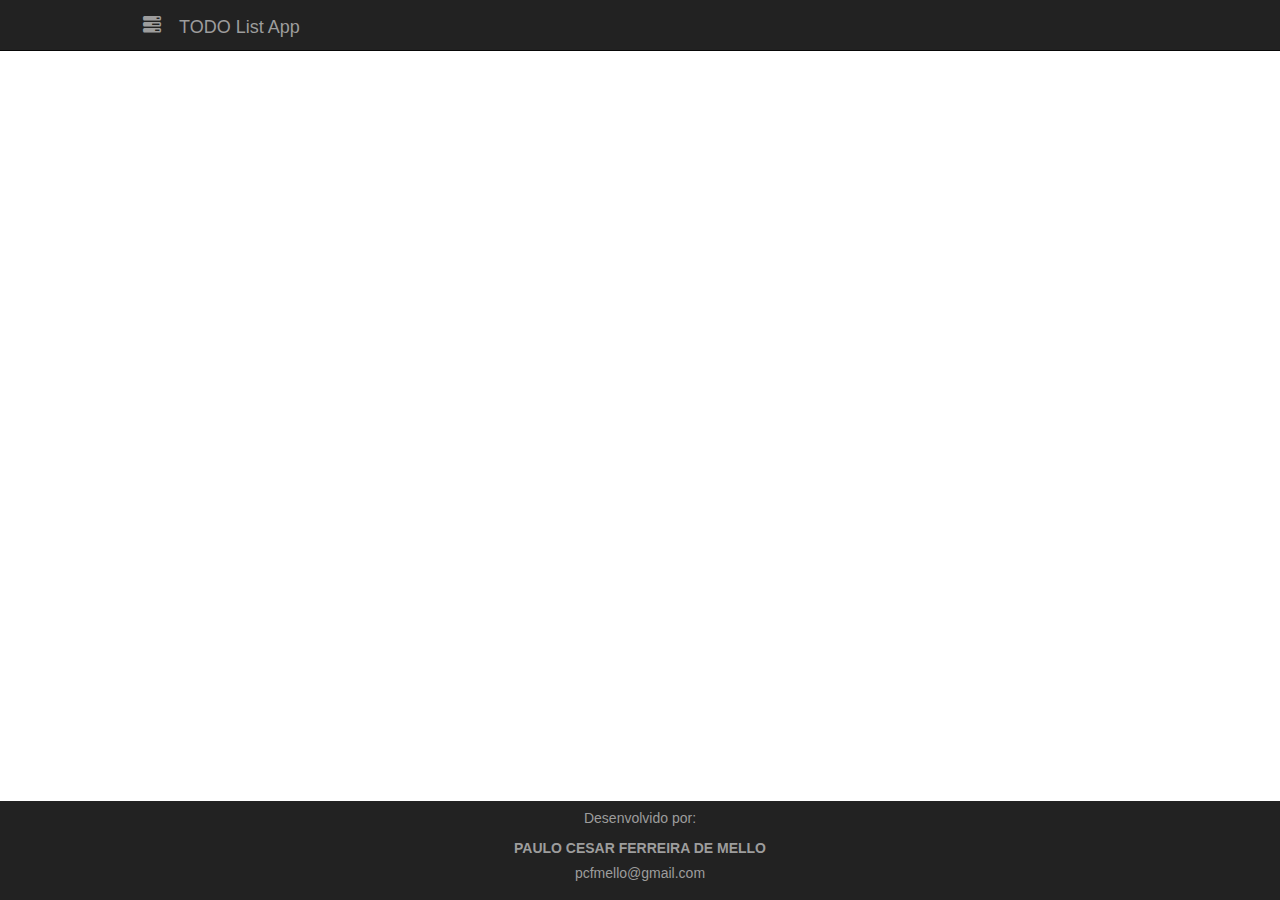
<file: target/classes/index.html>
<!DOCTYPE html>
<html lang="pt-BR" ng-app="todoListApp">
    <head>
        <meta charset="utf-8">
   
        
        <meta http-equiv="X-UA-Compatible" content="IE=edge">
        <meta name="viewport" content="width=device-width, initial-scale=1">
      
        <!-- The above 3 meta tags *must* come first in the head; any other head content must come *after* these tags -->
        <title>TODO List Application</title>

        <!-- Bootstrap -->
        <link href="lib/bootstrap/css/bootstrap.min.css" rel="stylesheet">        
        
        <!-- CSS da aplicação -->
        <link href="css/app.css" rel="stylesheet">  

        <!-- HTML5 shim and Respond.js for IE8 support of HTML5 elements and media queries -->
        <!-- WARNING: Respond.js doesn't work if you view the page via file:// -->
        <!--[if lt IE 9]>
            <script src="https://oss.maxcdn.com/html5shiv/3.7.2/html5shiv.min.js"></script>
            <script src="https://oss.maxcdn.com/respond/1.4.2/respond.min.js"></script>
        <![endif]-->           
        
        <!-- AngularJS Modules -->
        <script src="lib/angularjs/angular.min.js"></script>        
        <script src="lib/angularjs/angular-route.min.js"></script>
        
        <!-- Arquivo js principal da aplicação -->
        <script src="js/app.js"></script>         
        
        <!-- Services -->
        <script src="js/services/TarefasService.js"></script>
        
        <!-- Controllers -->
        <script src="js/controllers/tarefas/ListaTarefasCtrl.js"></script>
        <script src="js/controllers/tarefas/NovaTarefaCtrl.js"></script>
        <script src="js/controllers/tarefas/ShowTarefaCtrl.js"></script>
        <script src="js/controllers/tarefas/EditarTarefaCtrl.js"></script>
        
        <!-- Routes -->
        <script src="js/config/routeConfig.js"></script>
        
        <!-- Configuração constante -->
        <script src="js/config/configValue.js"></script>
        
        <!--  Diretivas -->
        <script src="js/diretivas/alertMsg.js"></script>
      
    </head>
    <body>
        <header class="cabecalho">
            <!-- INSERIR UM CABEÇALHO -->
            <nav class="navbar navbar-inverse navbar-static-top">
                <div class="container-fluid conteudo-principal">
                    <!-- Brand and toggle get grouped for better mobile display -->
                    <div class="navbar-header">                      
                      <a class="navbar-brand" href="index.html"><span class="glyphicon glyphicon-tasks icone-titulo" aria-hidden="true"></span>TODO List App</a>
                    </div>

                    <!-- Collect the nav links, forms, and other content for toggling -->
                    <!-- 
                    <div class="collapse navbar-collapse" id="bs-example-navbar-collapse-1">
                     
                      <ul class="nav navbar-nav navbar-right">
                        <li><a href="#">Link</a></li>
                        <li class="dropdown">
                          <a href="#" class="dropdown-toggle" data-toggle="dropdown" role="button" aria-haspopup="true" aria-expanded="false">Dropdown <span class="caret"></span></a>
                          <ul class="dropdown-menu">
                            <li><a href="#">Action</a></li>
                            <li><a href="#">Another action</a></li>
                            <li><a href="#">Something else here</a></li>
                            <li role="separator" class="divider"></li>
                            <li><a href="#">Separated link</a></li>
                          </ul>
                        </li>
                      </ul>
                    </div><!-- /.navbar-collapse -->
                 <!--  </div> --><!-- /.container-fluid -->                    
            </nav>
        </header>
        
        <main class="content conteudo-principal conteudo-central">
            <div ng-view></div>
        </main>
        
        <footer class="footer text-center rodape">
        	<p>Desenvolvido por:</p>
        	<label>PAULO CESAR FERREIRA DE MELLO</label>
        	<p>pcfmello@gmail.com</p>
        </footer>
        
      
        <!-- jQuery (necessary for Bootstrap's JavaScript plugins) -->
        <script src="lib/jquery/jquery-1.12.3.min.js"></script>
      
        <!-- Include all compiled plugins (below), or include individual files as needed -->
        <script src="lib/bootstrap/js/bootstrap.min.js"></script>
             
        <!-- Bootstrap UI AngularJS Team -->
        <script src="lib/bootstrap-ui-angularjs/ui-bootstrap-tpls-1.3.2.min.js"></script>
      
    </body>
</html>
</file>
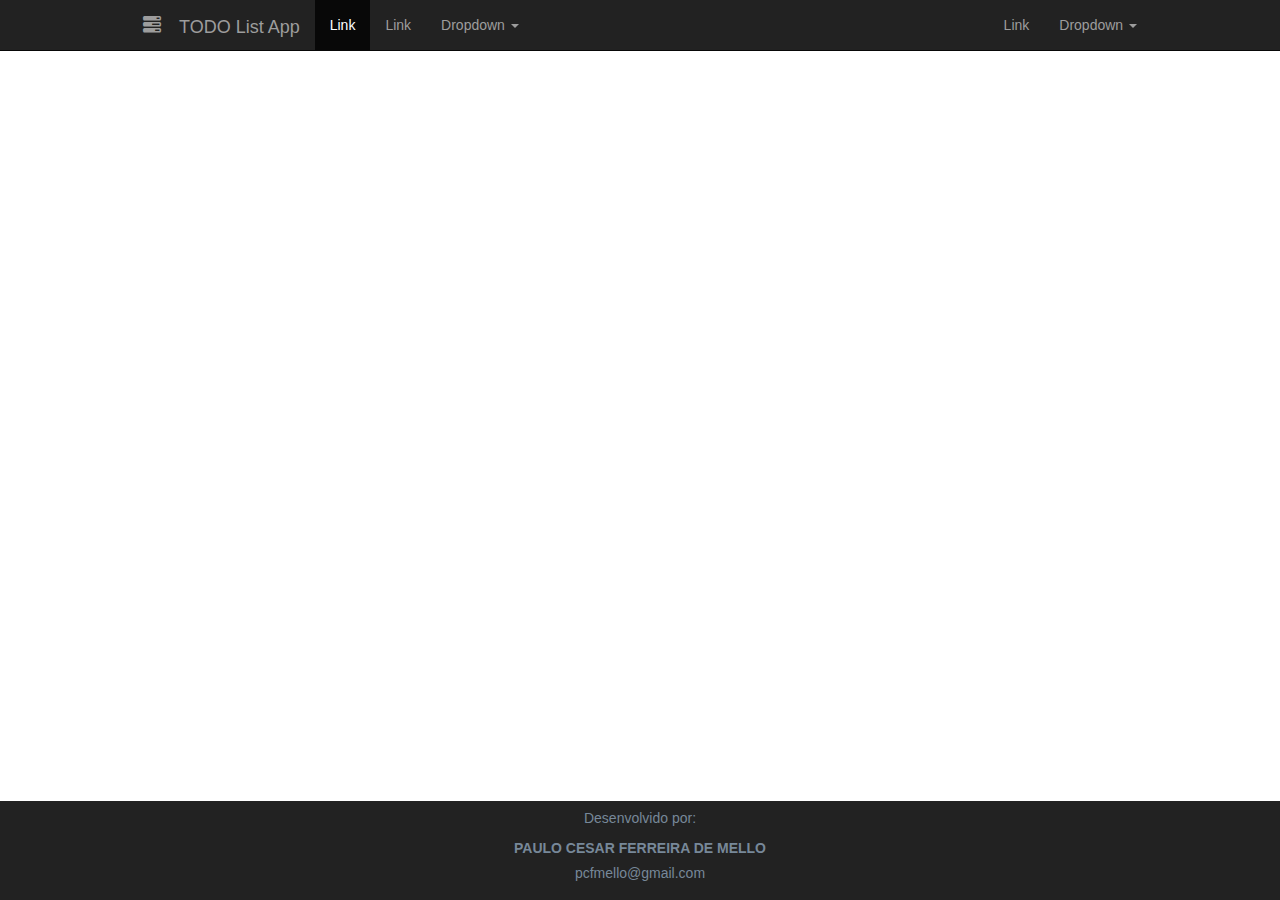
<file: target/todo-list-app-0.0.1-SNAPSHOT/index.html>
<!DOCTYPE html>
<html lang="pt-BR" ng-app="todoListApp">
    <head>
        <meta charset="utf-8">
        <meta http-equiv="X-UA-Compatible" content="IE=edge">
        <meta name="viewport" content="width=device-width, initial-scale=1">
      
        <!-- The above 3 meta tags *must* come first in the head; any other head content must come *after* these tags -->
        <title>TODO List Application</title>

        <!-- Bootstrap -->
        <link href="lib/bootstrap/css/bootstrap.min.css" rel="stylesheet">        
        
        <!-- CSS da aplicação -->
        <link href="css/app.css" rel="stylesheet">  

        <!-- HTML5 shim and Respond.js for IE8 support of HTML5 elements and media queries -->
        <!-- WARNING: Respond.js doesn't work if you view the page via file:// -->
        <!--[if lt IE 9]>
            <script src="https://oss.maxcdn.com/html5shiv/3.7.2/html5shiv.min.js"></script>
            <script src="https://oss.maxcdn.com/respond/1.4.2/respond.min.js"></script>
        <![endif]-->           
        
        <!-- AngularJS Modules -->
        <script src="lib/angularjs/angular.min.js"></script>        
        <script src="lib/angularjs/angular-route.min.js"></script>
        
        <!-- Arquivo js principal da aplicação -->
        <script src="js/app.js"></script>         
        
        <!-- Services -->
        <script src="js/services/TarefasService.js"></script>
        
        <!-- Controllers -->
        <script src="js/controllers/tarefas/ListaTarefasCtrl.js"></script>
        <script src="js/controllers/tarefas/NovaTarefaCtrl.js"></script>
        <script src="js/controllers/tarefas/ShowTarefaCtrl.js"></script>
        <script src="js/controllers/tarefas/EditarTarefaCtrl.js"></script>
        
        <!-- Routes -->
        <script src="js/config/routeConfig.js"></script>
        
        <!-- Configuração constante -->
        <script src="js/config/configValue.js"></script>
      
    </head>
    <body>
        <header class="cabecalho">
            <!-- INSERIR UM CABEÇALHO -->
            <nav class="navbar navbar-inverse navbar-static-top">
                <div class="container-fluid conteudo-principal">
                    <!-- Brand and toggle get grouped for better mobile display -->
                    <div class="navbar-header">                      
                      <a class="navbar-brand" href="index.html"><span class="glyphicon glyphicon-tasks icone-titulo" aria-hidden="true"></span>TODO List App</a>
                    </div>

                    <!-- Collect the nav links, forms, and other content for toggling -->
                    <div class="collapse navbar-collapse" id="bs-example-navbar-collapse-1">
                      <ul class="nav navbar-nav">
                        <li class="active"><a href="#">Link <span class="sr-only">(current)</span></a></li>
                        <li><a href="#">Link</a></li>
                        <li class="dropdown">
                          <a href="#" class="dropdown-toggle" data-toggle="dropdown" role="button" aria-haspopup="true" aria-expanded="false">Dropdown <span class="caret"></span></a>
                          <ul class="dropdown-menu">
                            <li><a href="#">Action</a></li>
                            <li><a href="#">Another action</a></li>
                            <li><a href="#">Something else here</a></li>
                            <li role="separator" class="divider"></li>
                            <li><a href="#">Separated link</a></li>
                            <li role="separator" class="divider"></li>
                            <li><a href="#">One more separated link</a></li>
                          </ul>
                        </li>
                      </ul>
                      <!-- <form class="navbar-form navbar-left" role="search">
                        <div class="form-group">
                          <input type="text" class="form-control" placeholder="Search">
                        </div>
                        <button type="submit" class="btn btn-default">Submit</button>
                      </form> -->
                      <ul class="nav navbar-nav navbar-right">
                        <li><a href="#">Link</a></li>
                        <li class="dropdown">
                          <a href="#" class="dropdown-toggle" data-toggle="dropdown" role="button" aria-haspopup="true" aria-expanded="false">Dropdown <span class="caret"></span></a>
                          <ul class="dropdown-menu">
                            <li><a href="#">Action</a></li>
                            <li><a href="#">Another action</a></li>
                            <li><a href="#">Something else here</a></li>
                            <li role="separator" class="divider"></li>
                            <li><a href="#">Separated link</a></li>
                          </ul>
                        </li>
                      </ul>
                    </div><!-- /.navbar-collapse -->
                  </div><!-- /.container-fluid -->
            </nav>
        </header>
        
        <main class="content conteudo-principal conteudo-central">
            <div ng-view></div>
        </main>
        
        <footer class="footer text-center rodape">
        	<p>Desenvolvido por:</p>
        	<label>PAULO CESAR FERREIRA DE MELLO</label>
        	<p>pcfmello@gmail.com</p>
        </footer>
        
      
        <!-- jQuery (necessary for Bootstrap's JavaScript plugins) -->
        <script src="lib/jquery/jquery-1.12.3.min.js"></script>
      
        <!-- Include all compiled plugins (below), or include individual files as needed -->
        <script src="lib/bootstrap/js/bootstrap.min.js"></script>
             
        <!-- Bootstrap UI AngularJS Team -->
        <script src="lib/bootstrap-ui-angularjs/ui-bootstrap-tpls-1.3.2.min.js"></script>
      
    </body>
</html>
</file>
<file: target/classes/css/app.css>
.conteudo-principal {    
    margin: 0 10%;
}

.conteudo-central {
    margin-bottom: 7%;
}

.rodape {
	width: 100%;
	background-color: #222;
	vertical-align: middle;
	color: #9D9D9D;
	text-align: center;
	padding: .5em 0;
	position: fixed;
    bottom: 0;
}

.icone-titulo {
	margin-right: 1em;
}

.barra-navegacao {
	margin-bottom: 1em;
}
</file>
<file: target/todo-list-app-0.0.1-SNAPSHOT/css/app.css>
.cabecalho {
    
}

.conteudo-principal {    
    margin: 0 10%;
}

.conteudo-central {
    margin-bottom: 7%;
}

.rodape {
	width: 100%;
	background-color: #222;
	vertical-align: middle;
	color: #778899;
	text-align: center;
	padding: .5em 0;
	position: fixed;
    bottom: 0;
}

.icone-titulo {
	margin-right: 1em;
}

.barra-navegacao {
	margin-bottom: 1em;
}
</file>
